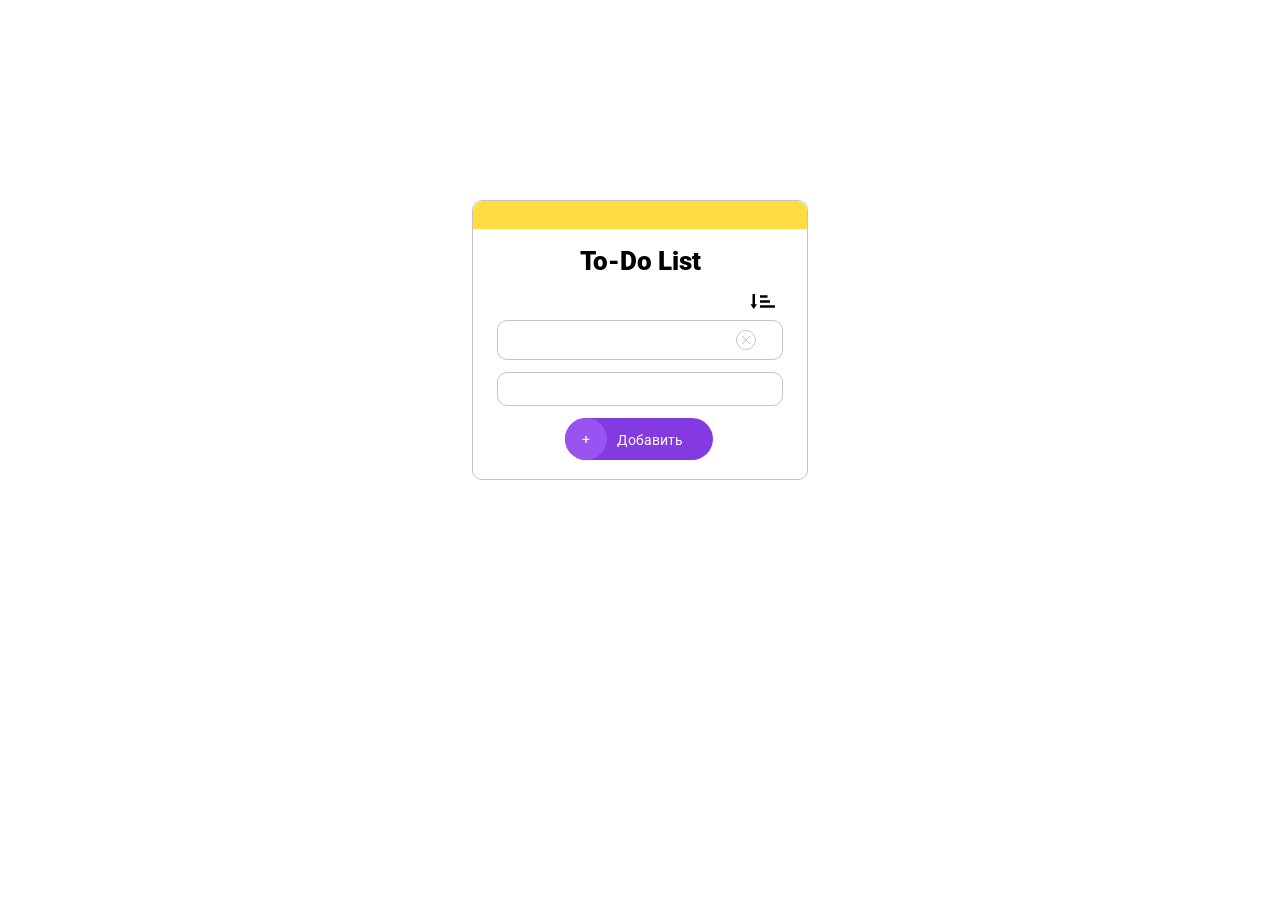
<file: index.html>
<!DOCTYPE html>
<html lang="en">
<head>
    <meta charset="UTF-8">
    <meta http-equiv="X-UA-Compatible" content="IE=edge">
    <meta name="viewport" content="width=device-width, initial-scale=1.0">
    <link rel="stylesheet" href="style.css">
    <title>ToDo App</title>
</head>
<body>
        <div class="application">
            <div class="lent"></div>
            <div class="app-name">
                <h1>To-Do List</h1>
            </div>
            <div class="sort-section">
                <div class="icon-sec">
                     <img class="active" src="./images/drop-down-hover.svg" alt="sorting">
                     <img class="up" src="./images/drop-up-hover.svg" alt="sorting">
                </div>
            </div>
            <div class="adder-section">
                <input type="text" required>
                <div class="remove" onclick="clearInput()"></div>
            </div>
            <div class="list-section">
                <ul>
                </ul>
            </div>           
            <div class="button-section">
                    <div class="but-left"><p class="icon-inside">+</p></p></div>
                    <div class="but-right">
                        <p class="icon-wr">Добавить</p>
                    </div>
            </div> 
    </div>
<script src="main.js"></script> 
</body>
</html>
</file>
<file: style.css>
@import url('https://fonts.googleapis.com/css2?family=Lato:wght@100;400;700;900&family=Montserrat:ital,wght@0,200;0,300;0,400;0,500;0,600;0,700;0,800;1,100;1,200;1,300;1,400;1,500;1,600;1,700;1,800;1,900&family=Open+Sans:ital@0;1&family=Roboto+Mono:ital,wght@0,100;0,200;0,300;0,400;0,500;0,600;0,700;1,100;1,200;1,300;1,400;1,500;1,600;1,700&family=Roboto+Slab:wght@100;200;300;400;500;600&family=Roboto:ital,wght@0,100;0,300;0,400;0,500;0,700;0,900;1,100;1,300;1,400;1,500;1,700;1,900&family=Smooch+Sans:wght@100;200;300;400;500&family=Work+Sans&display=swap');
.application{
    width: 336px;
    margin: 200px auto 0 auto;
    border: 1px solid #C4C4C4;
    box-sizing: border-box;
    border-radius: 10px;
}
h1{
    font-family: 'Roboto';
        font-style: normal;
        font-weight: 900;
        font-size: 26px;
        line-height: 30px;
        text-align: center;
        text-transform: capitalize;
}
.sort-section{
    width: 286px;
    margin: 0 auto 11px auto;
    display: flex;
    flex-direction: row;
    justify-content: space-between;
}
 .icon-sec{
    background-color: #fff;
    color: #fff;
    margin: 0 8px 0 auto;
    opacity: 1;
    width: 25px;
    height: 15px;
}
  
.remove{
    opacity: 1;
    background-image: url("./images/button-pas.svg");
    width: 20px;
    height: 20px;
    margin: auto 26px auto 15px;
    transition: .3s;
}
.remove:hover{
  background-image: url("./images/button-act.svg");
  
}
.lent{
    width: 100%;
    border: 0;
    border-top-left-radius: 10px;
    border-top-right-radius: 10px;
    height: 28px;
    background: #FFDC40;
}
.adder-section,.list-section{
    display: flex;
    justify-content:space-between;
    margin: 0 auto 12px auto;
    width: 286px;
    height: 40px;
    border: 1px solid #C4C4C4;
    box-sizing: border-box;
    border-radius: 10px;
    flex-direction: row;
}
.list-section{
    height: auto;
}
ul{ 
    width: 286px;
    list-style: none;
    display: flex;
    justify-content: space-between;
    flex-direction: column;
    margin: 14px 0 18px 27px;
    padding: 0;
}
li .remove{
    margin: 0 27px 11px auto;    
}
input{
    margin: 3px 0 15px 27px;
    height: 30px;
    border: 0;
    box-sizing: border-box;
    border-radius: 0;
}
input[type="text"],li {
    font-family: 'Roboto';
    font-style: normal;
    font-weight: 400;
    font-size: 14px;
    line-height: 18px;
    display: flex; 
    align-items: center;
}
textarea:focus, input:focus{
    outline: none;
}
.button-section{
    margin: 0 94px 19px 92px;
    height: 42px;
    display: flex;
    flex-direction: row;
    justify-content: space-between;
    background: #833AE0;
    border-radius: 71px;
}
.but-left{
    width: 42px;
    height: 42px;
    background: #9953F1;
    border-radius: 71px;
    justify-content: space-around;
    color: #FFFFFF;
}
.but-right{
    justify-content: center;
    text-align: center;
    margin-right: 30px;
}
.icon-wr{
    font-family: 'Roboto';
    font-style: normal;
    font-weight: 400;
    font-size: 14px;
    line-height: 16px;
    display: flex;
    align-items: center;
    text-align: center;
    color: #FFFFFF;
}
.icon-inside{
    margin: auto auto auto 17px;
    width: 42px;
    height: 42px;
    font-family: 'Roboto';
    font-style: normal;
    font-weight: 400;
    font-size: 14px;
    line-height: 16px;
    display: flex;
    align-items: center;
    text-align: center;
    color: #FFFFFF;
}
.up{
    display: none;
}
.active{
    display: block;
}
</file>
